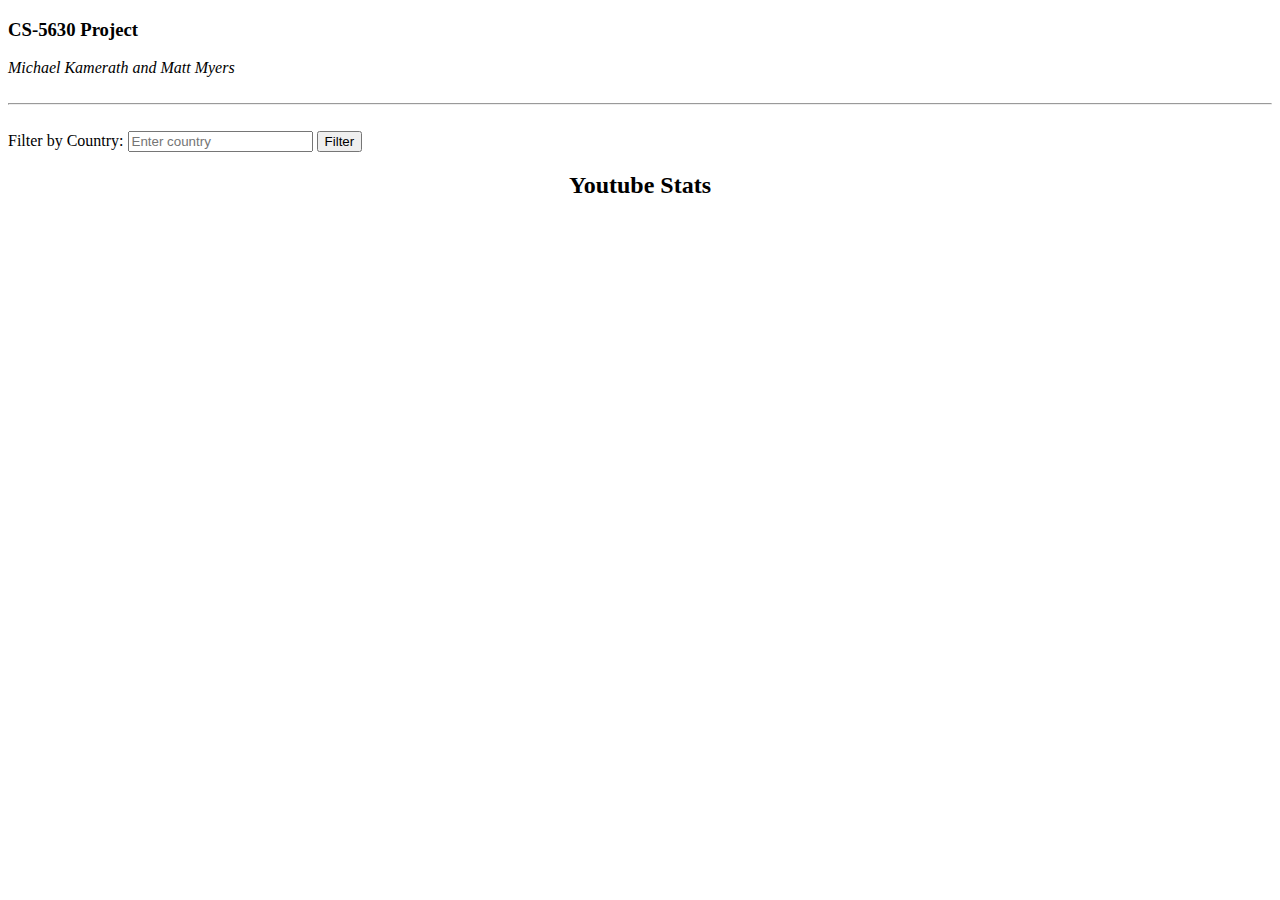
<file: index.html>
<!DOCTYPE html>
<html lang="en">

<head>
  <meta charset="UTF-8" />
  <title>CS 5630 Project</title>
  <style></style>
  <script src="https://d3js.org/d3.v7.min.js"></script>
  <link rel="stylesheet" href="main.css">
</head>

<body>
  <h3>CS-5630 Project</h3>
  <address>
    <span>Michael Kamerath and Matt Myers</span>
  </address>
  <br />
  <hr />
  <br />

  <div class="chart">
    <label for="countryInput">Filter by Country:</label>
    <input type="text" id="countryInput" placeholder="Enter country">
    <button id="filterButton">Filter</button>
    <h2>Youtube Stats</h2>
    <div id="barchart-div"></div>
  </div>


  </div>
</body>
<script type="module" src="main.js"></script>

</html>
</file>
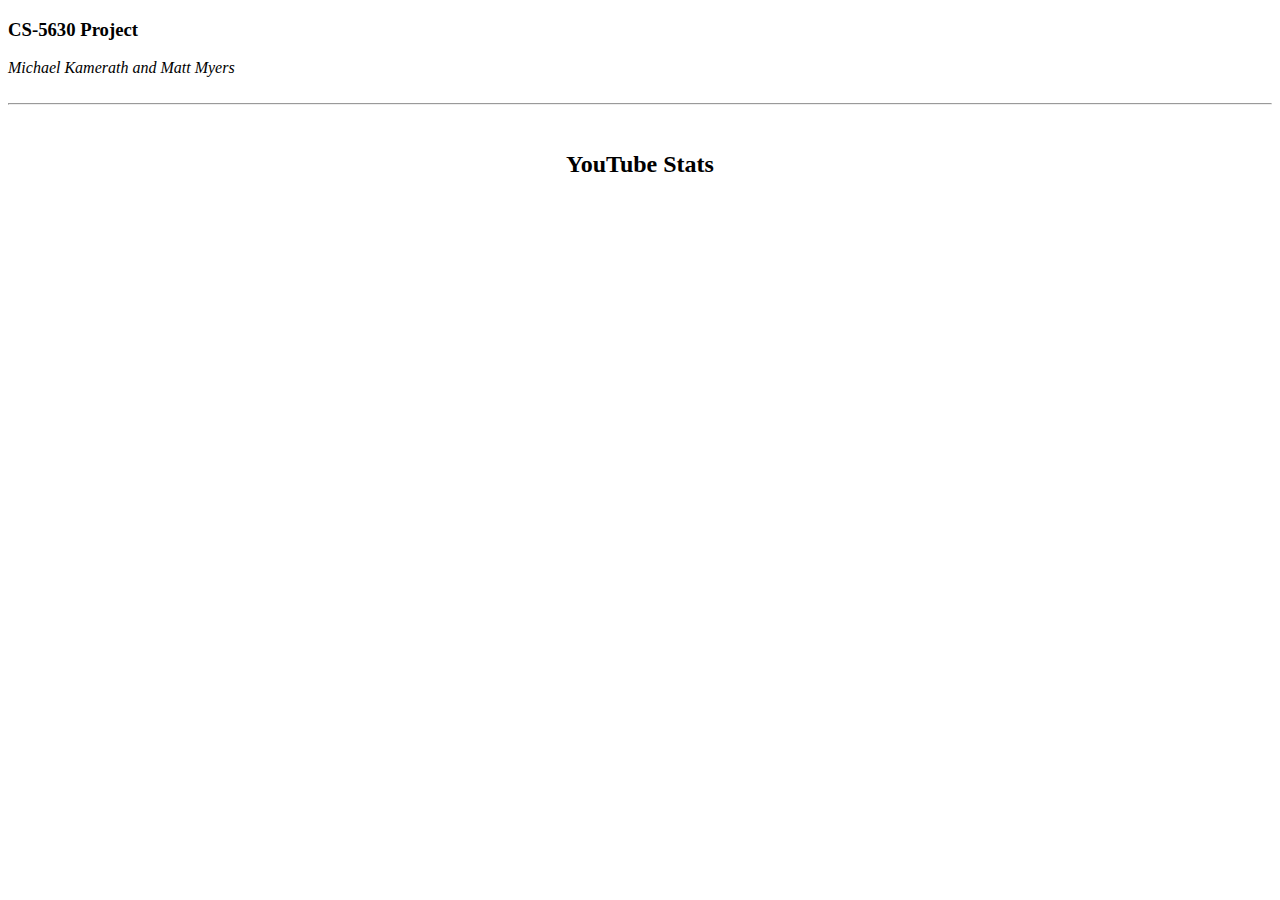
<file: project.html>
<!DOCTYPE html>
<html lang="en">

<head>
  <meta charset="UTF-8" />
  <title>CS 5630 Project</title>
  <style></style>
  <script src="https://d3js.org/d3.v7.min.js"></script>
  <link rel="stylesheet" href="main.css">
</head>

<body>
  <h3>CS-5630 Project</h3>
  <address>
    <span>Michael Kamerath and Matt Myers</span>
  </address>
  <br />
  <hr />
  <br />

  <div class="chart">
    <h2>YouTube Stats</h2>
    <div id="visualization-one"></div>
    <!-- <div id="barchart-div"></div> -->
  </div>


</div>
</body>
<script type="module" src="app.js"></script>
<!-- <script type="module" src="main.js"></script> -->

</html>
</file>
<file: main.css>
.hidden {
    display: none;
}

#tooltip-rectangle {
    fill: white;
    stroke: none;
    opacity: 0.7;
}

h2 {
    text-align: center;
}
</file>
